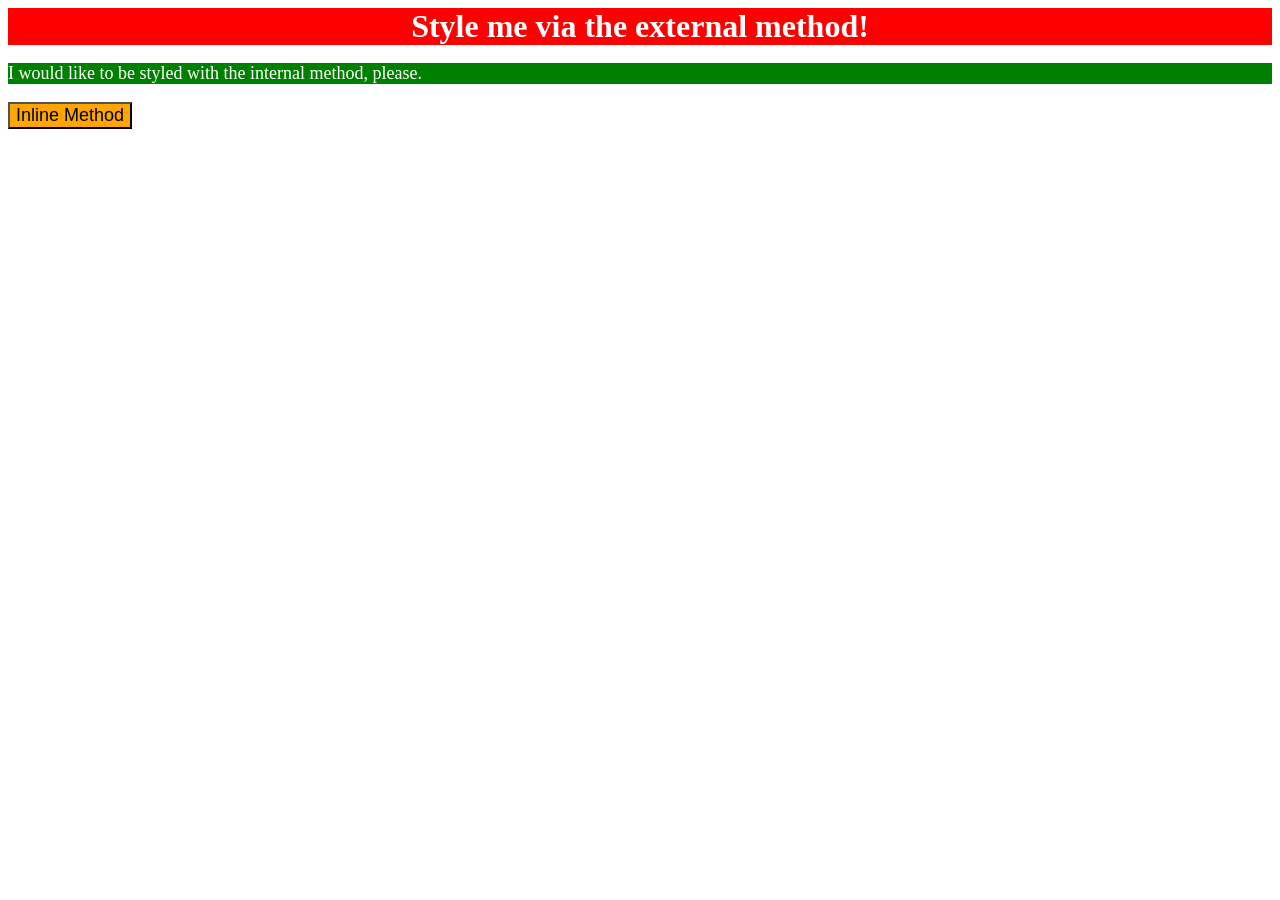
<file: foundations/intro-to-css/01-css-methods/index.html>
<!DOCTYPE html>
<html lang="en">
  <head>
    <meta charset="UTF-8">
    <meta http-equiv="X-UA-Compatible" content="IE=edge">
    <meta name="viewport" content="width=device-width, initial-scale=1.0">
    <link rel="stylesheet" href="styles.css">
    <title>Methods for Adding CSS</title>

    <style>
      p {
        background-color: green;
        color: white;
        font-size: 18px;
      }
    </style>
  </head>
  <body>
    <div>Style me via the external method!</div>
    <p>I would like to be styled with the internal method, please.</p>
    <button style="background-color: orange; font-size: 18px;">Inline Method</button>
  </body>
</html>
</file>
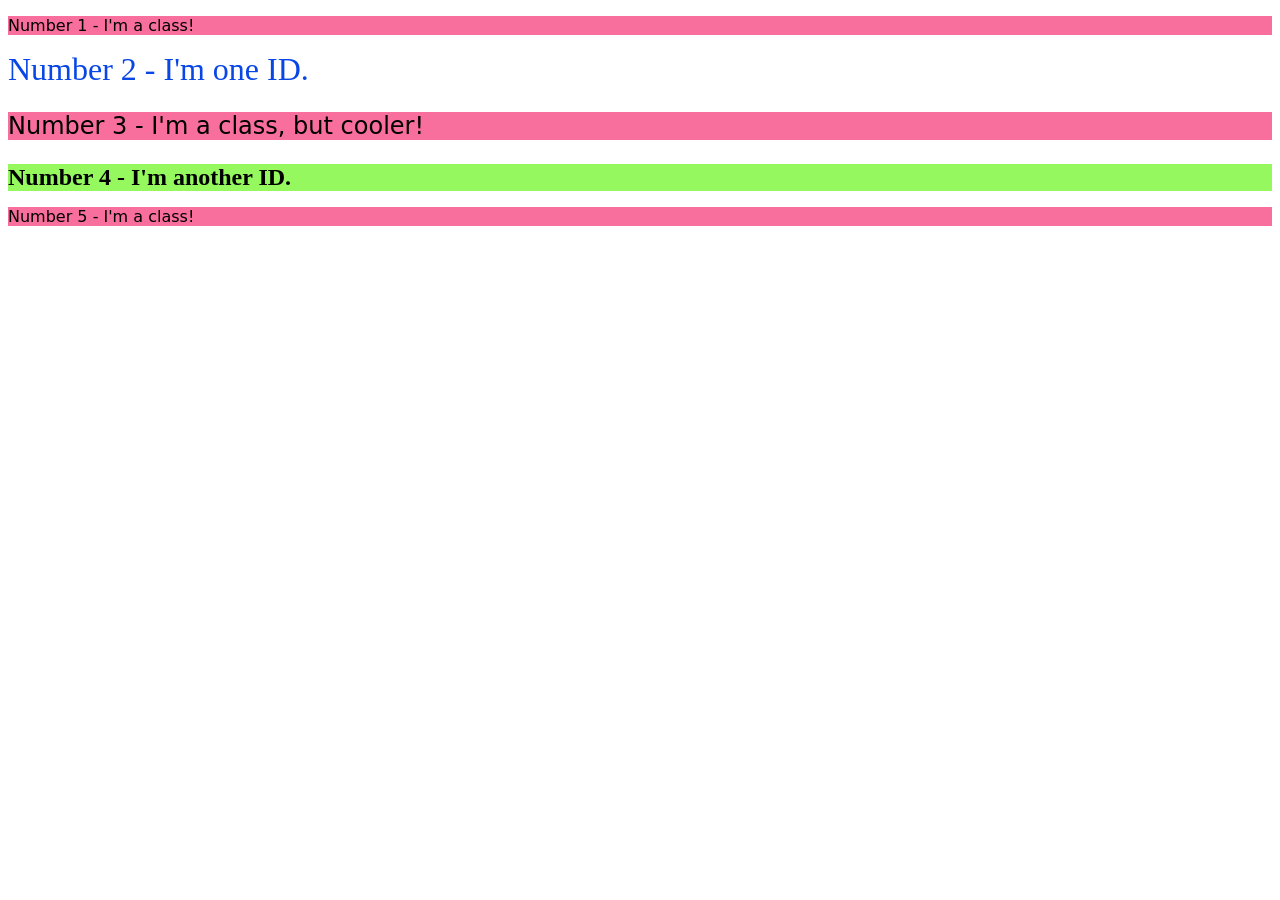
<file: foundations/intro-to-css/02-class-id-selectors/index.html>
<!DOCTYPE html>
<html lang="en">
  <head>
    <meta charset="UTF-8">
    <meta http-equiv="X-UA-Compatible" content="IE=edge">
    <meta name="viewport" content="width=device-width, initial-scale=1.0">
    <title>Class and ID Selectors</title>
    <link rel="stylesheet" href="style.css">
  </head>
  <body>
    <p class="odd">Number 1 - I'm a class!</p>
    <div id="id2">Number 2 - I'm one ID.</div>
    <p class="odd adjust-font-size">Number 3 - I'm a class, but cooler!</p>
    <div id="id4" class="adjust-font-size">Number 4 - I'm another ID.</div>
    <p class="odd">Number 5 - I'm a class!</p>
  </body>
</html>
</file>
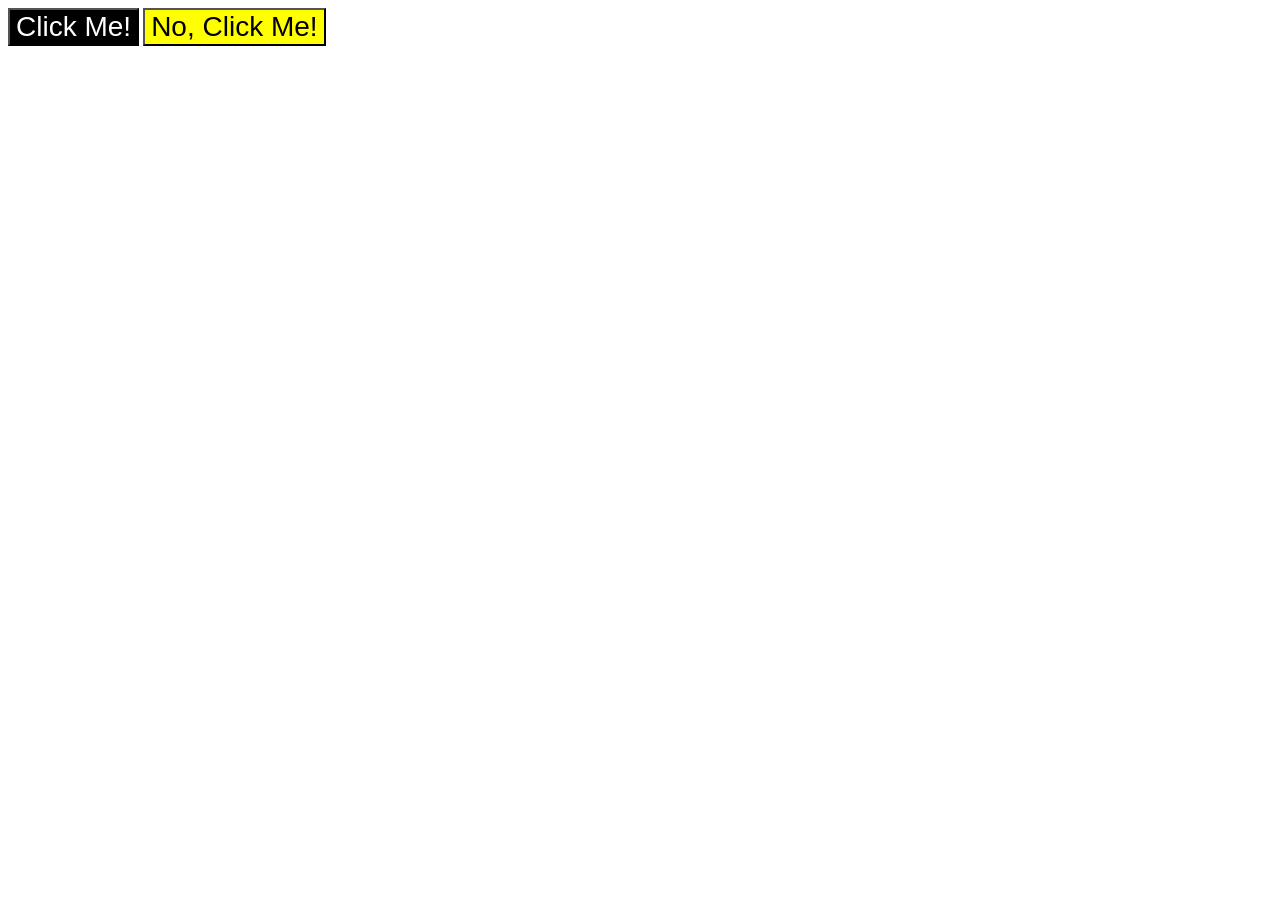
<file: foundations/intro-to-css/03-grouping-selectors/index.html>
<!DOCTYPE html>
<html lang="en">
  <head>
    <meta charset="UTF-8">
    <meta http-equiv="X-UA-Compatible" content="IE=edge">
    <meta name="viewport" content="width=device-width, initial-scale=1.0">
    <title>Grouping Selectors</title>
    <link rel="stylesheet" href="style.css">
  </head>
  <body>
    <button class="inverted">Click Me!</button>
    <button class="different">No, Click Me!</button>
  </body>
</html>
</file>
<file: foundations/intro-to-css/01-css-methods/styles.css>
div {
    background-color: red;
    font-size: 32px;
    color: white;
    text-align: center;
    font-weight: bold;
}
</file>
<file: foundations/intro-to-css/02-class-id-selectors/style.css>
/* Add CSS Styling */
.odd {
    background-color: rgb(248, 110, 156);
    font-family: Verdana, DejaVu Sans, sans-serif;
}
.adjust-font-size {
    font-size: 24px;
}
#id2 {
    color: rgb(8, 71, 229);
    font-size: 32px;
}
#id4 {
    background-color: rgb(148, 248, 94);
    font-weight: bold;
}
</file>
<file: foundations/intro-to-css/03-grouping-selectors/style.css>
/* Add CSS Styling */
.inverted, .different {
  font-size: 28px;
  font-family: Helvetica, 'Times New Roman', serif;
}
.inverted {
  background-color: black;
  color: white;
}
.different {
  background-color: yellow;
}
</file>
